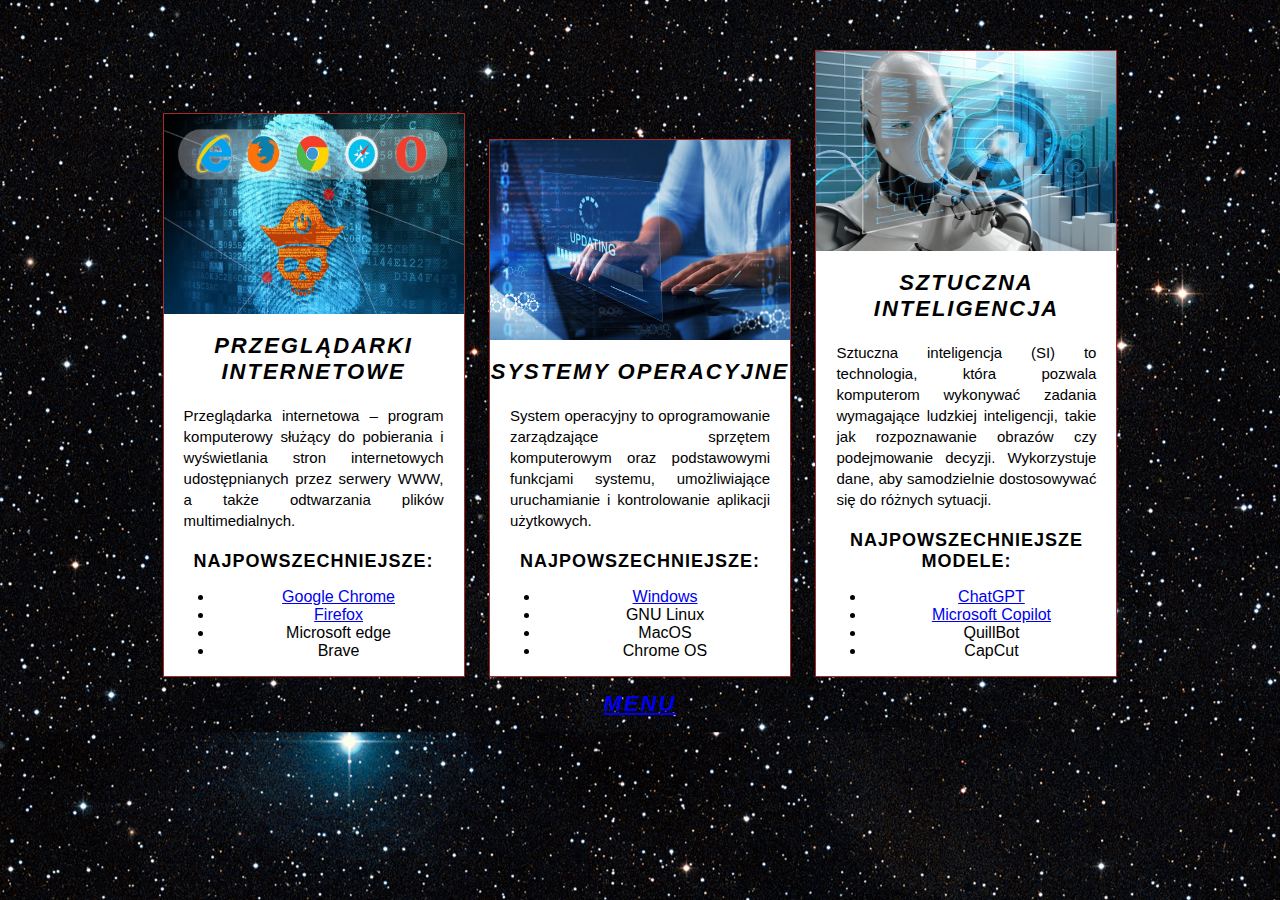
<file: index.html>
<!DOCTYPE html>
<html lang="pl">
<head>
<meta charset="utf-8">
<title>Strona</title>
<meta name="description" content="Lubie przeglądarki komputerowe">
<meta name="keywords" content="chrome, firefox, web, przegladarka">
<meta http-equiv="X-Ua-Compatible" content="IE=edge,chrome=1">

<link rel="stylesheet" href="main.css">

</head>

<body>

<div id="container">

<div class="kurs">

<img src="internet.png" alt="Google Chrome" width="300px" height="200px">

<h1>Przeglądarki internetowe</h1>

<p>Przeglądarka internetowa – program komputerowy służący do pobierania i wyświetlania stron internetowych udostępnianych przez serwery WWW, a także odtwarzania plików multimedialnych. </p>

<h2>Najpowszechniejsze:</h2>

<ul class="lista">
<li><a class="link" href="chromek.html">Google Chrome</a></li>
<li><a class="pomidor" href="ognistylis.html">Firefox</a></li>
<li>Microsoft edge</li>
<li>Brave</li>

</ul>

</div>

<div class="kurs">

<img src="2.png" alt="System" width="300px" height="200px">

<h1>Systemy operacyjne</h1>

<p>System operacyjny to oprogramowanie zarządzające sprzętem komputerowym oraz podstawowymi funkcjami systemu, umożliwiające uruchamianie i kontrolowanie aplikacji użytkowych.</p>

<h2>Najpowszechniejsze:</h2>

<ul class="lista">
<li><a class="pomidor" href="windows.html">Windows</a></li>
<li>GNU Linux</li>
<li>MacOS</li>
<li>Chrome OS</li>
</ul>

</div>

<div class="kurs">

<img src="3.png" alt="AjEj" width="300px" height="200px">

<h1>Sztuczna Inteligencja</h1>

<p>Sztuczna inteligencja (SI) to technologia, która pozwala komputerom wykonywać zadania wymagające ludzkiej inteligencji, takie jak rozpoznawanie obrazów czy podejmowanie decyzji. Wykorzystuje dane, aby samodzielnie dostosowywać się do różnych sytuacji.</p>

<h2>Najpowszechniejsze modele:</h2>

<ul class="lista">
<li><a class="link1" href="https://chatgpt.com">ChatGPT</a></li>
<li><a class="pomidor" href="pilot.html">Microsoft Copilot</a></li>
<li>QuillBot</li>
<li>CapCut</li>
</ul>

</div>

<div class="pasek">
<h1> <a class="link" href="index.html"> Menu </a></h1>
</div>

</div>
</body>
</html>
</file>
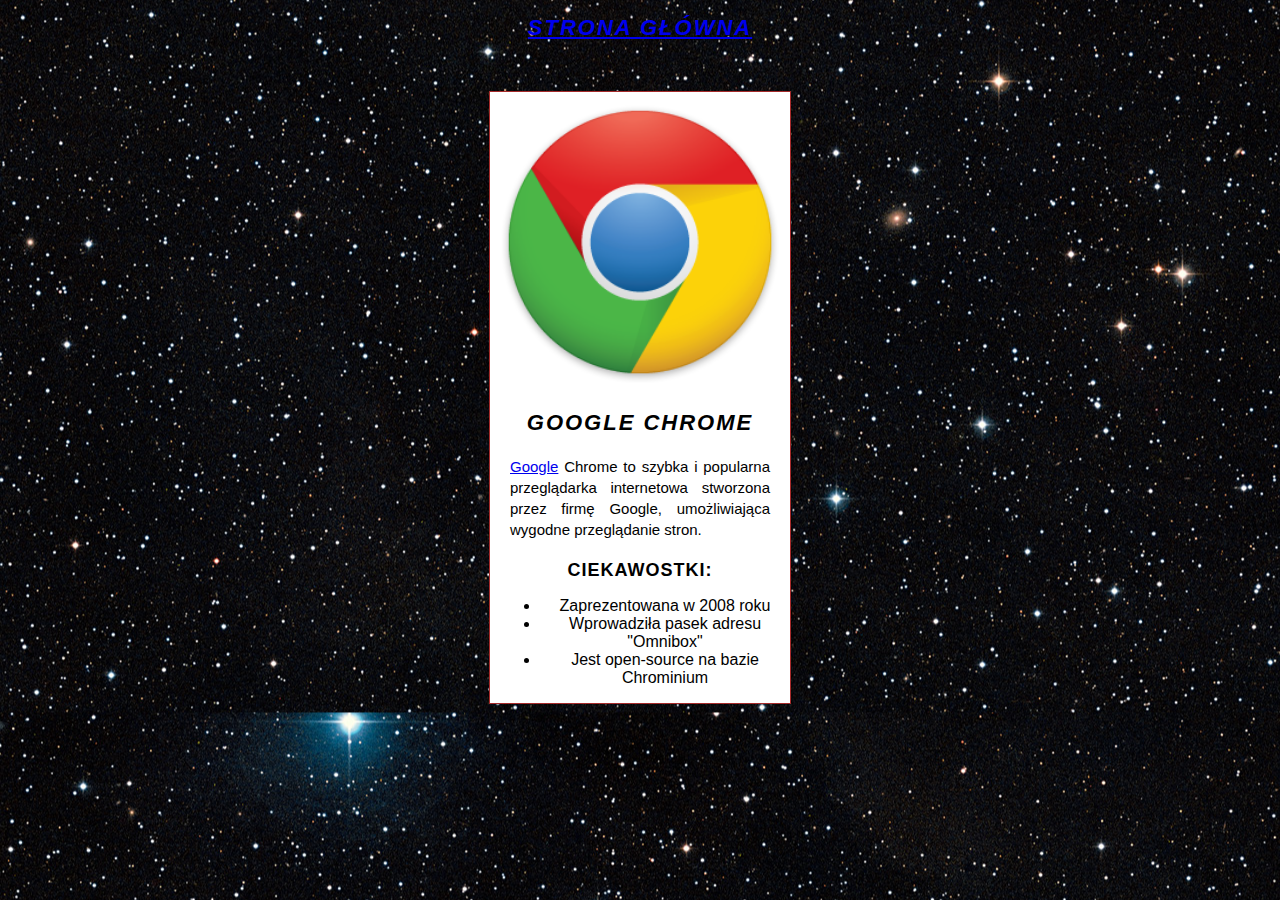
<file: chromek.html>
<!DOCTYPE html>
<html lang="pl">
<head>
<meta charset="utf-8">
<title>Chrome</title>
<meta name="description" content="Lubie przeglądarki komputerowe">
<meta name="keywords" content="chrome, firefox, web, przegladarka">
<meta http-equiv="X-Ua-Compatible" content="IE=edge,chrome=1">


<link rel="stylesheet" href="main.css">

</head>

<body>

    <div class="pasek">
        <h1> <a class="link" href="index.html"> Strona główna </a></h1>
        </div>

<div id="container">
<div class="kurs">

<img src="chomik.png" alt="System" width="300px" height="300px">

<h1>Google Chrome</h1>

<p> <a href="google.html"> Google</a> Chrome to szybka i popularna przeglądarka internetowa stworzona przez firmę Google, umożliwiająca wygodne przeglądanie stron.</p>

<h2>Ciekawostki: </h2>

<ul class="lista">
<li>Zaprezentowana w 2008 roku</li>
<li>Wprowadziła pasek adresu "Omnibox"</li>
<li>Jest open-source na bazie Chrominium</li>
</ul>



</div>
</div>

</body>
</html>
</file>
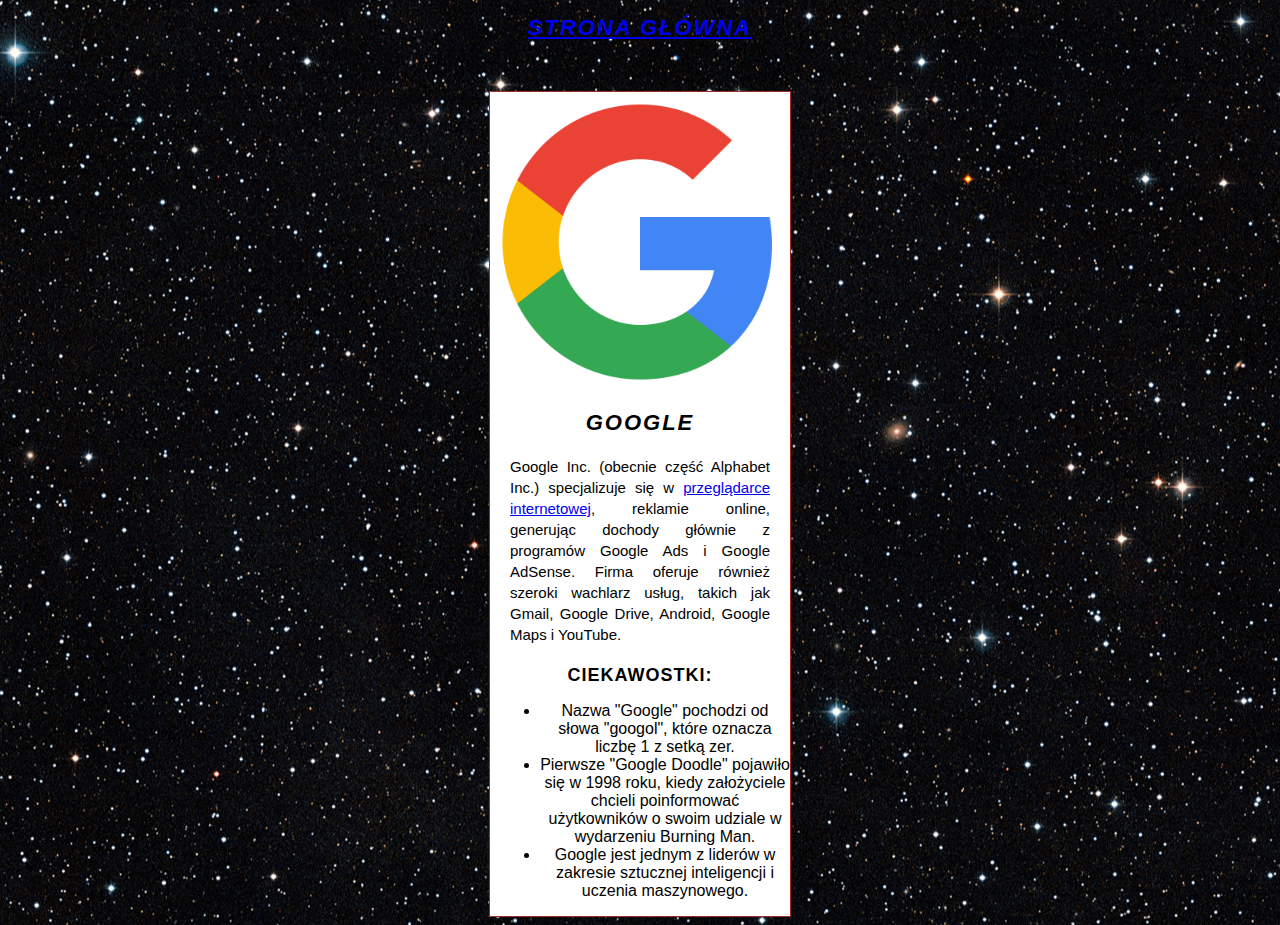
<file: google.html>
<!DOCTYPE html>
<html lang="pl">
<head>
<meta charset="utf-8">
<title>Google</title>
<meta name="description" content="Lubie przeglądarki komputerowe">
<meta name="keywords" content="chrome, firefox, web, przegladarka">
<meta http-equiv="X-Ua-Compatible" content="IE=edge,chrome=1">

<meta http-equiv="refresh" content="1">

<link rel="stylesheet" href="main.css">

</head>

<body>

    <div class="pasek">
        <h1> <a class="link" href="index.html"> Strona główna </a></h1>
        </div>

<div id="container">
<div class="kurs">

<img src="gugel.png" alt="System" width="300px" height="300px">

<h1>Google</h1>

<p> Google Inc. (obecnie część Alphabet Inc.) specjalizuje się w <a href="chromek.html"> przeglądarce internetowej</a>, reklamie online, generując dochody głównie z programów Google Ads i Google AdSense. Firma oferuje również szeroki wachlarz usług, takich jak Gmail, Google Drive, Android, Google Maps i YouTube. </p>
<h2>Ciekawostki: </h2>

<ul class="lista">
<li>Nazwa "Google" pochodzi od słowa "googol", które oznacza liczbę 1 z setką zer.</li>
<li>Pierwsze "Google Doodle" pojawiło się w 1998 roku, kiedy założyciele chcieli poinformować użytkowników o swoim udziale w wydarzeniu Burning Man.</li>
<li>Google jest jednym z liderów w zakresie sztucznej inteligencji i uczenia maszynowego.</li>
</ul>



</div>
</div>

</body>
</html>
</file>
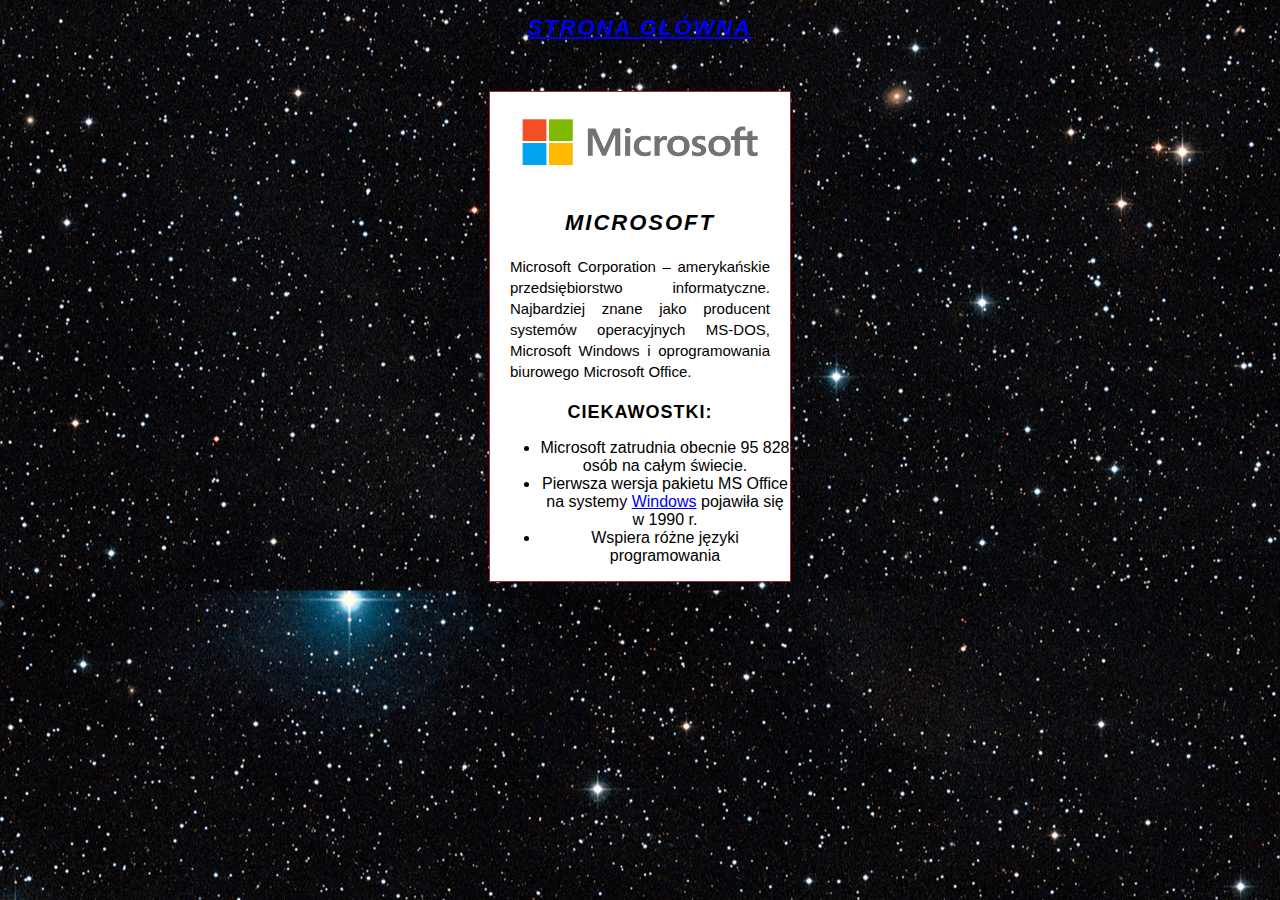
<file: microsoft.html>
<!DOCTYPE html>
<html lang="pl">
<head>
<meta charset="utf-8">
<title>Microsoft</title>
<meta name="description" content="Lubie przeglądarki komputerowe">
<meta name="keywords" content="chrome, firefox, web, przegladarka">
<meta http-equiv="X-Ua-Compatible" content="IE=edge,chrome=1">

<meta http-equiv="refresh" content="1">

<link rel="stylesheet" href="main.css">

</head>

<body>

    <div class="pasek">
        <h1> <a class="link" href="index.html"> Strona główna </a></h1>
        </div>

<div id="container">
<div class="kurs">

<img src="logomikra.png" alt="System" width="300px" height="100px">

<h1>Microsoft</h1>

<p>Microsoft Corporation – amerykańskie przedsiębiorstwo informatyczne. Najbardziej znane jako producent systemów operacyjnych MS-DOS, Microsoft Windows i oprogramowania biurowego Microsoft Office.</p>
<h2>Ciekawostki: </h2>

<ul class="lista">
<li>Microsoft zatrudnia obecnie 95 828 osób na całym świecie.</li>
<li>Pierwsza wersja pakietu MS Office na systemy <a href="windows.html">Windows</a> pojawiła się w 1990 r. </li>
<li>Wspiera różne języki programowania</li>
</ul>



</div>
</div>

</body>
</html>
</file>
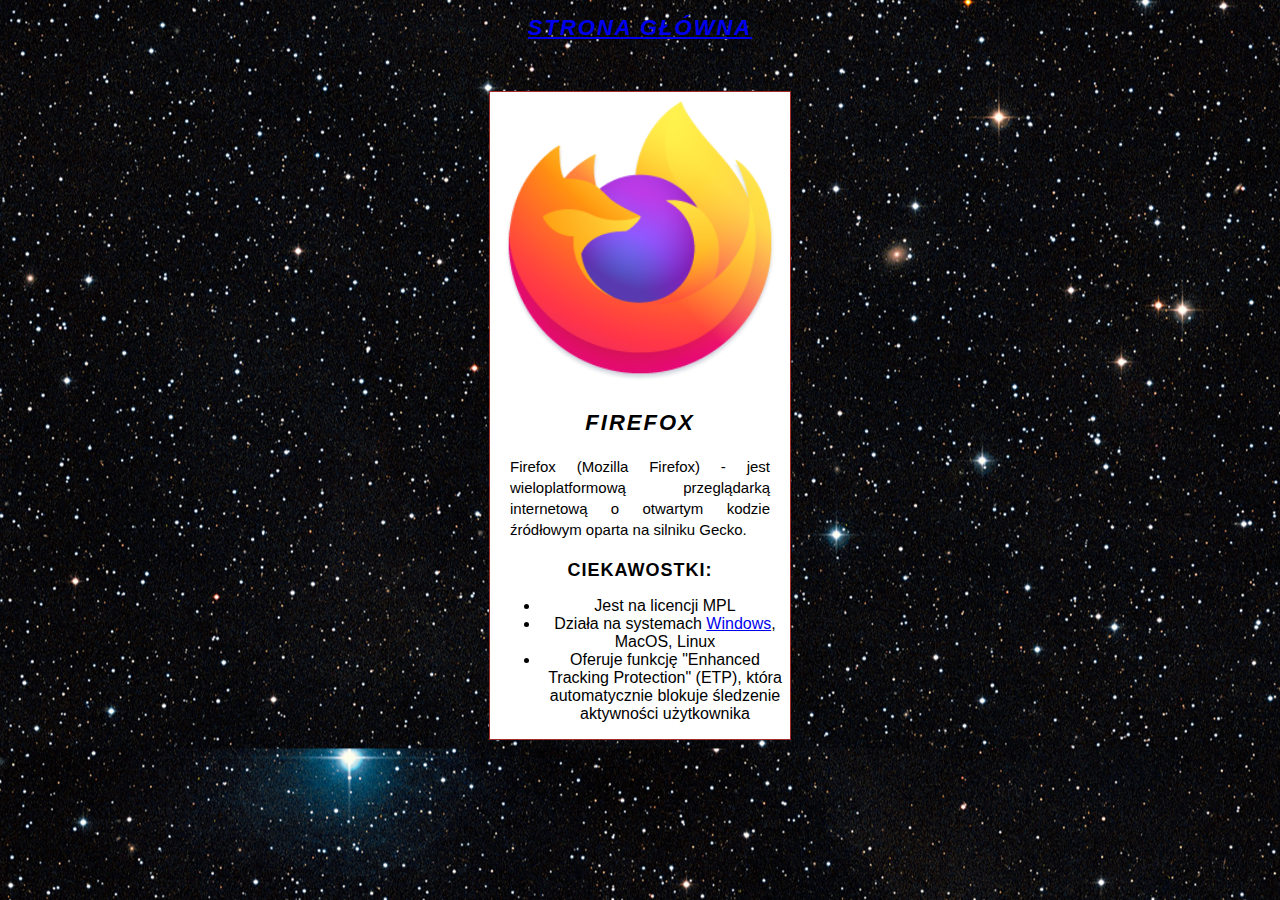
<file: ognistylis.html>
<!DOCTYPE html>
<html lang="pl">
<head>
<meta charset="utf-8">
<title>Firefox</title>
<meta name="description" content="Lubie przeglądarki komputerowe">
<meta name="keywords" content="chrome, firefox, web, przegladarka">
<meta http-equiv="X-Ua-Compatible" content="IE=edge,chrome=1">

<link rel="stylesheet" href="main.css">

</head>

<body>

    <div class="pasek">
        <h1> <a class="link" href="index.html"> Strona główna </a></h1>
        </div>

<div id="container">
<div class="kurs">

<img src="lisek.png" alt="System" width="300px" height="300px">

<h1>Firefox</h1>

<p>Firefox (Mozilla Firefox) - jest wieloplatformową przeglądarką internetową o otwartym kodzie źródłowym oparta na silniku Gecko.</p>
<h2>Ciekawostki: </h2>

<ul class="lista">
<li>Jest na licencji MPL </li>
<li>Działa na systemach <a href="windows.html">Windows</a>, MacOS, Linux </li>
<li>Oferuje funkcję "Enhanced Tracking Protection" (ETP), która automatycznie blokuje śledzenie aktywności użytkownika</li>
</ul>



</div>
</div>

</body>
</html>
</file>
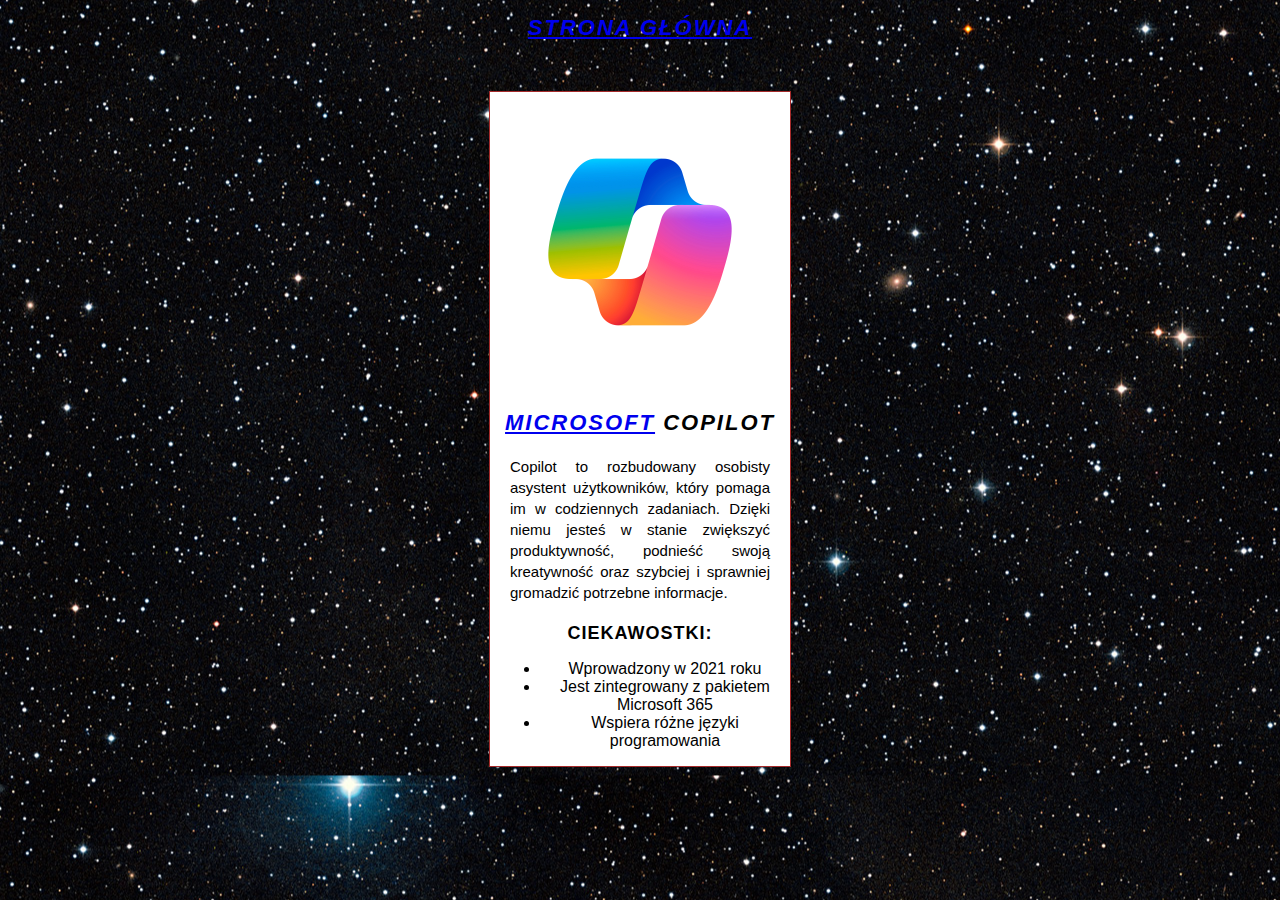
<file: pilot.html>
<!DOCTYPE html>
<html lang="pl">
<head>
<meta charset="utf-8">
<title>Microsoft Copilot</title>
<meta name="description" content="Lubie przeglądarki komputerowe">
<meta name="keywords" content="chrome, firefox, web, przegladarka">
<meta http-equiv="X-Ua-Compatible" content="IE=edge,chrome=1">


<link rel="stylesheet" href="main.css">

</head>

<body>

    <div class="pasek">
        <h1> <a class="link" href="index.html"> Strona główna </a></h1>
        </div>

<div id="container">
<div class="kurs">

<img src="copilot.png" alt="System" width="300px" height="300px">

<h1><a href="microsoft.html">Microsoft</a> Copilot</h1>

<p>Copilot to rozbudowany osobisty asystent użytkowników, który pomaga im w codziennych zadaniach. Dzięki niemu jesteś w stanie zwiększyć produktywność, podnieść swoją kreatywność oraz szybciej i sprawniej gromadzić potrzebne informacje.</p>
<h2>Ciekawostki: </h2>

<ul class="lista">
<li>Wprowadzony w 2021 roku</li>
<li>Jest zintegrowany z pakietem Microsoft 365</li>
<li>Wspiera różne języki programowania</li>
</ul>



</div>
</div>

</body>
</html>
</file>
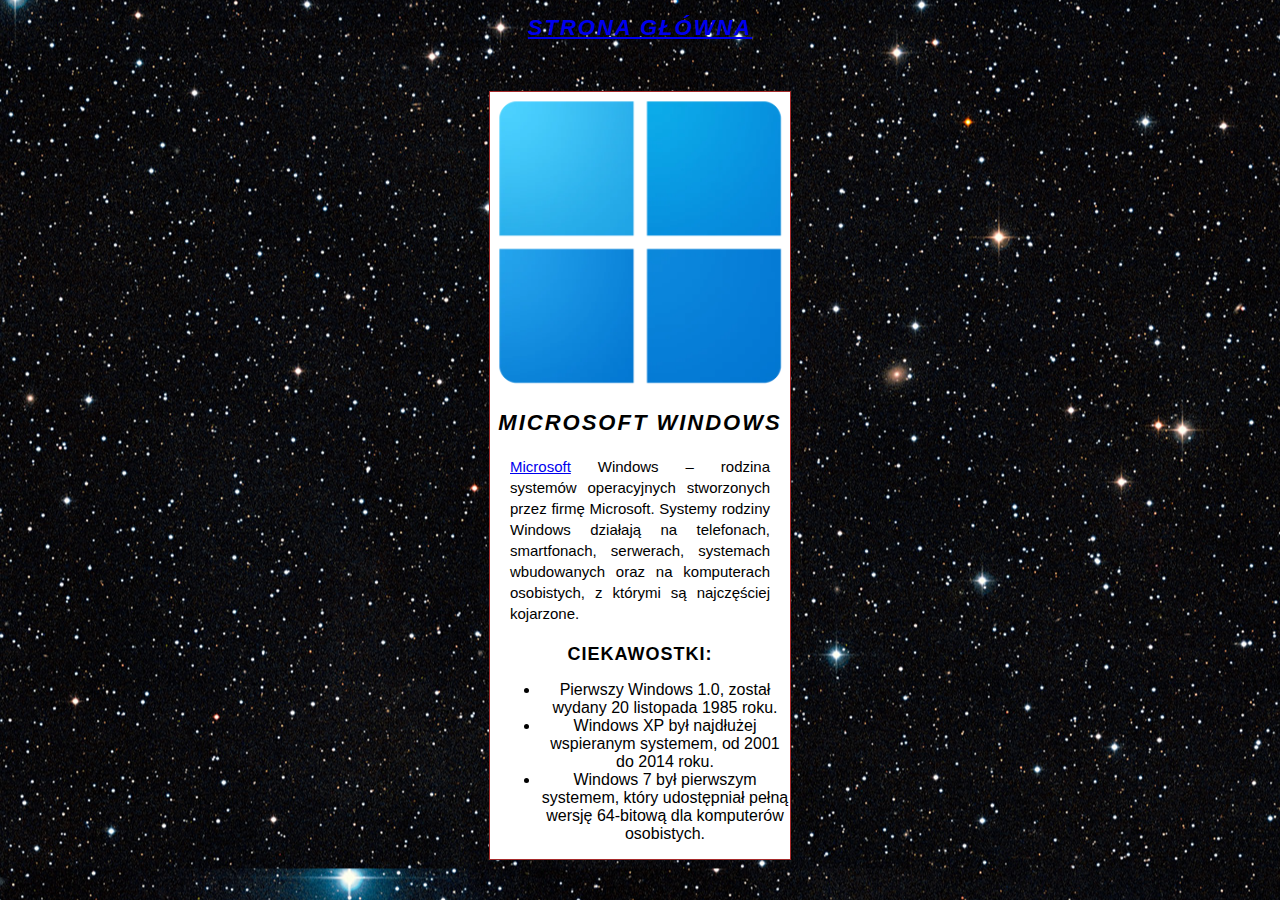
<file: windows.html>
<!DOCTYPE html>
<html lang="pl">
<head>
<meta charset="utf-8">
<title>Windows</title>
<meta name="description" content="Lubie przeglądarki komputerowe">
<meta name="keywords" content="chrome, firefox, web, przegladarka">
<meta http-equiv="X-Ua-Compatible" content="IE=edge,chrome=1">


<link rel="stylesheet" href="main.css">

</head>

<body>

    <div class="pasek">
        <h1> <a class="link" href="index.html"> Strona główna </a></h1>
        </div>

<div id="container">
<div class="kurs">

<img src="winek.png" alt="System" width="300px" height="300px">

<h1>Microsoft Windows</h1>

<p><a href="microsoft.html"> Microsoft</a> Windows – rodzina systemów operacyjnych stworzonych przez firmę Microsoft. Systemy rodziny Windows działają na telefonach, smartfonach, serwerach, systemach wbudowanych oraz na komputerach osobistych, z którymi są najczęściej kojarzone.</p>
<h2>Ciekawostki: </h2>

<ul class="lista">
<li>Pierwszy Windows 1.0, został wydany 20 listopada 1985 roku.</li>
<li>Windows XP był najdłużej wspieranym systemem, od 2001 do 2014 roku.</li>
<li>Windows 7 był pierwszym systemem, który udostępniał pełną wersję 64-bitową dla komputerów osobistych.</li>
</ul>



</div>
</div>

</body>
</html>
</file>
<file: main.css>
body
{
    background-image: url("tlo.png");
    background-repeat: repeat;
    background-position: center bottom;
    font-family: Arial;
}

#container
{
    margin-left: auto;
    margin-right: auto;
    margin-top: 50px;
    width: 1000px;
    text-align: center;
}

#lekcontainer
{
    margin-left: auto;
    margin-right: auto;
    margin-top: 50px;
    width: 1000px; 
    display: flex;
    justify-content: center;
    align-items: center;
    border: 1px solid rgb(0, 0, 0);
}

.lekname
{
    width: 500px;
    height: 100px;
    text-align: center;
    border: 1px solid rgb(0, 0, 0);
}

.lekopis
{
    margin-left: auto;
    margin-right: auto;
    margin-top: 100px;
    width: 500px;
    text-align: center;
}

.lekzdjecie
{
    margin-left: auto;
    margin-right: auto;
    margin-top: 100px;
    width: 500px;
    text-align: center;
}

.kurs
{
    display: inline-block;
    width: 300px;
    background-color: white;
    margin: 0 10px;
    border: 1px solid brown;
    opacity: 1;
}

.kurs p
{
    font-size: 15px;
    text-align: justify;
    line-height: 140%;
    margin: 20px;
}

h1
{
    font-size: 22px;
    font-weight: 700;
    font-style: italic;
    text-align: center;
    text-transform: uppercase;
    letter-spacing: 2px;
}

h2
{
    font-size: 18px;
    letter-spacing: 1px;
    text-transform: uppercase;
    text-align: center;
}

pasek
{
    font-size: 70px;
}

ul.lista > li
{
    margin-left: 10px;
}
</file>
